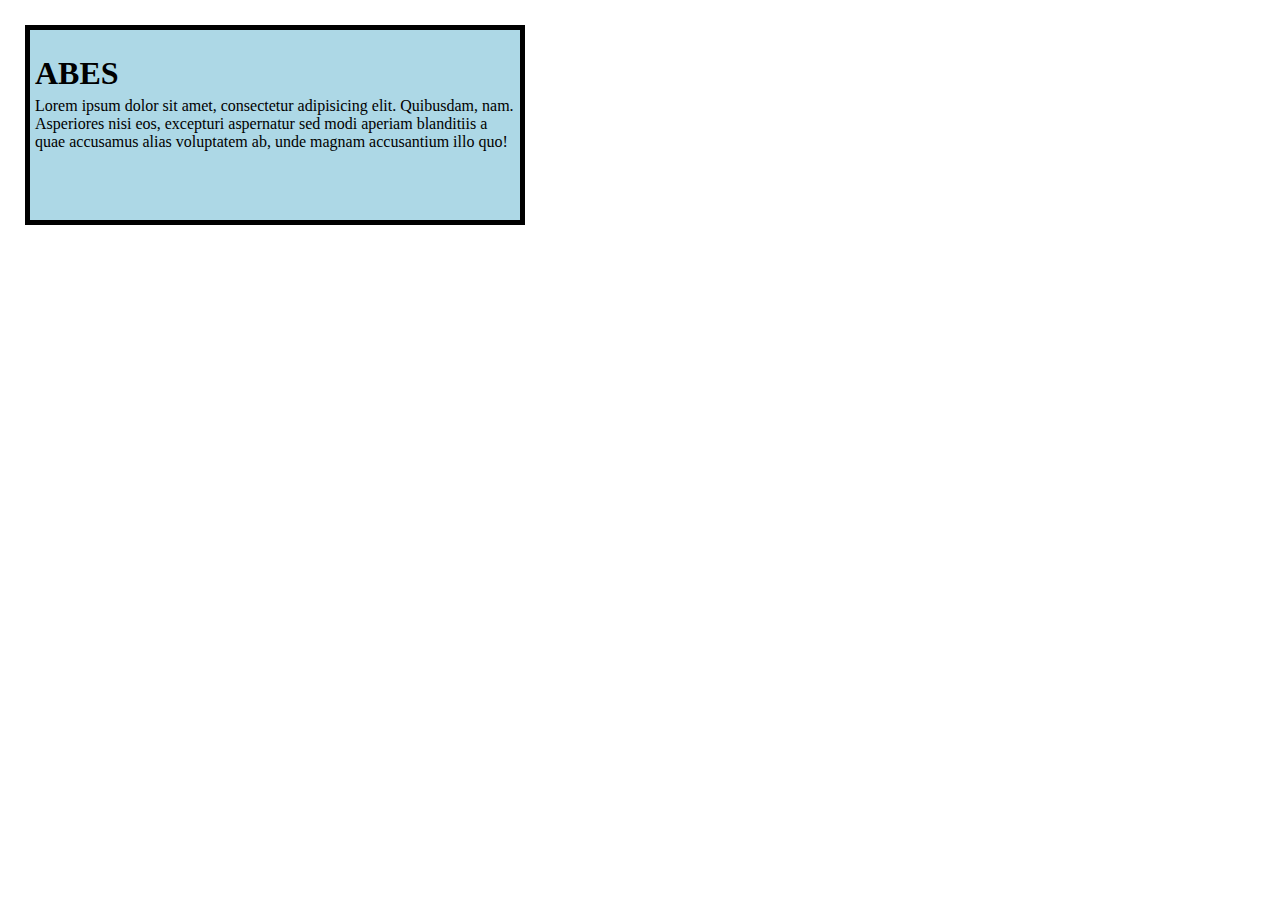
<file: boxmodel.html>
<!DOCTYPE html>
<html lang="en">
<head>
    <meta charset="UTF-8">
    <meta name="viewport" content="width=device-width, initial-scale=1.0">
    <title>CSS Box Model</title>
     <style>
        body{
            margin:0px;
            padding:0px;
        }
        html,*{
            margin:5px;
            padding:0px;
            box-sizing: border-box;
        }
        div{
            width:500px;
            height:200px;
            background-color: lightblue;
            padding: 20px 0px;
            border: 5px solid#000;
            margin:20px;
            
        }
    </style>
</head>
<body>
    <div>
        <h1>ABES</h1>
        <p>Lorem ipsum dolor sit amet, consectetur adipisicing elit. Quibusdam, nam. Asperiores nisi eos, excepturi aspernatur sed modi aperiam blanditiis a quae accusamus alias voluptatem ab, unde magnam accusantium illo quo!</p>
    </div>
   
</body>
</html>
</file>
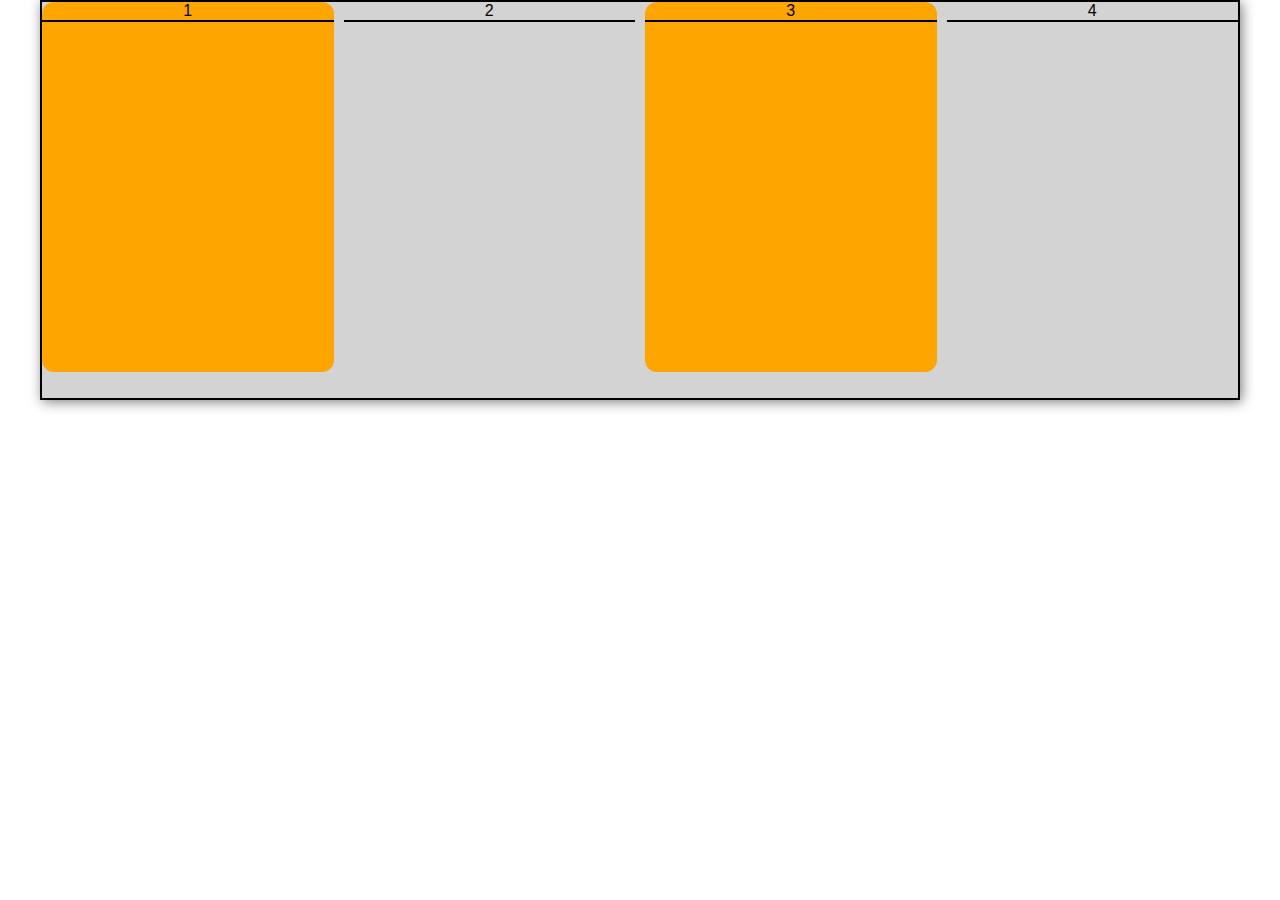
<file: grid1.html>
<!DOCTYPE html>
<html lang="en">
<head>
    <meta charset="UTF-8">
    <meta name="viewport" content="width=device-width, initial-scale=1.0">
    <title>Document</title>
    <style>
        html,*{
            margin: 0;
            padding: 0;
            box-sizing: border-box;
        }
       
        main {
            width: 1200px;
            height: 400px;
            background-color: lightgrey;
            margin: 0 auto;
            display: grid;
            grid-template-columns: repeat(4, 4fr);
            gap: 10px;
            text-align: center;
            font-family: Arial, Helvetica, sans-serif;
            border: 2px solid black;
            box-shadow: 2px 2px 12px grey;
        }
        .box:nth-child(odd) {
            background-color: orange;
            height: 370px;
            border-radius: 12px;
            
        }
        hr{
            width: 100%;
            border: 1px solid black;
        }
        
         
    </style>
</head>
<body>
    <main>
        <div class="box">1<hr></div>
        <div class="box">2<hr></div>
        <div class="box">3<hr></div>
        <div class="box">4<hr></div>
    </main>
    
</body>
</html>
</file>
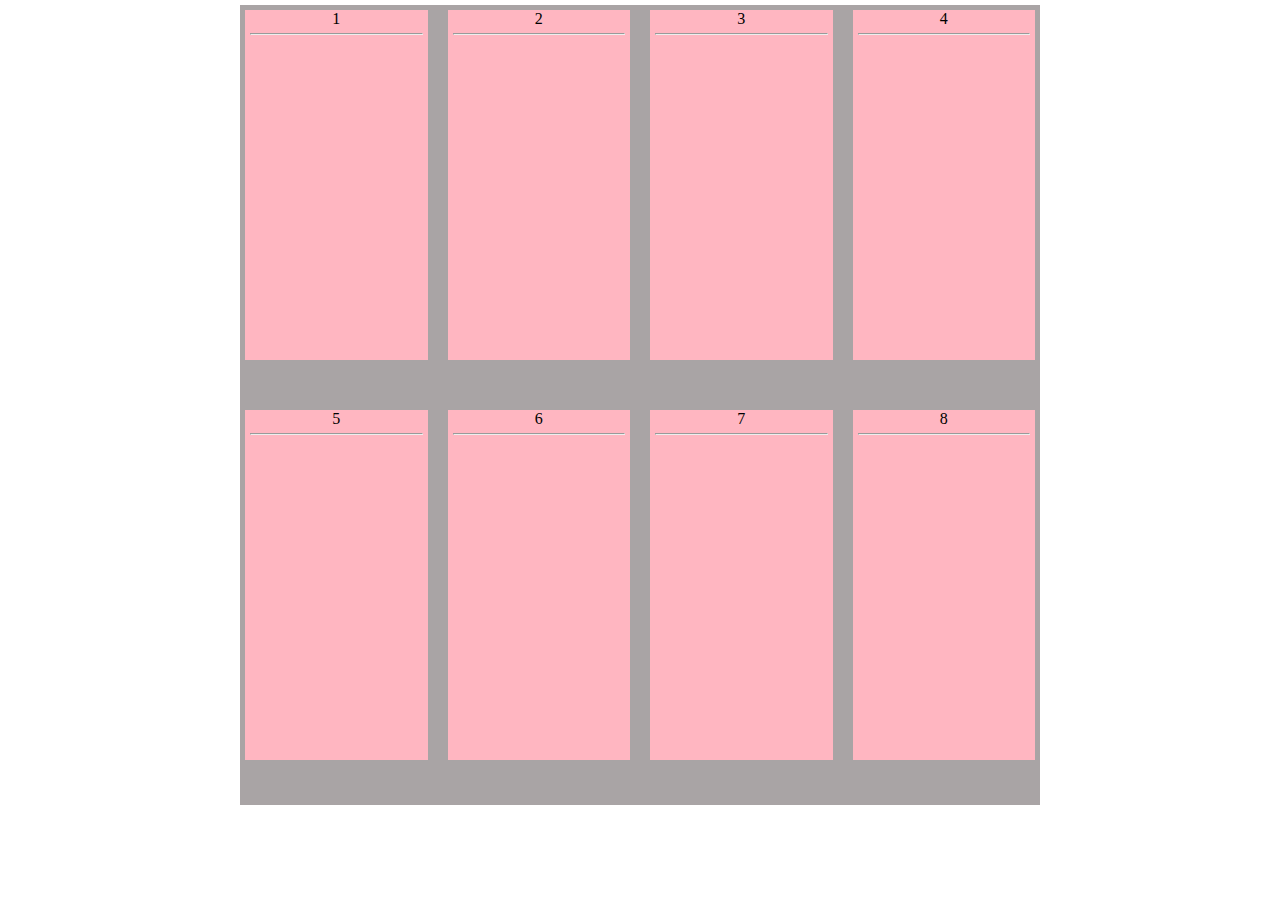
<file: layout.html>
<!DOCTYPE html>
<html lang="en">
<head>
    <meta charset="UTF-8">
    <meta name="viewport" content="width=device-width, initial-scale=1.0">
    <title>Flexbox Layout</title>
    <style>
        body{
            margin:0px;
            padding:0px;
        }
        html,*{
            margin:5px;
            padding:0px;
            box-sizing: border-box;
        }
        main{
            width: 800px;
            height: 400px;
            background-color: rgb(169, 164, 165);
            margin: 0 auto;
            display: flex;
            justify-content: space-between;
            gap: 10px;
            flex-direction: row;

        }
        .box{
            width: 250px;
            height: 350px;
            background-color: lightpink;

        }
        </style>
</head>
<body>
    <main align="center">
        <div class="box">1<hr></div>
        <div class="box">2<hr></div>
        <div class="box">3<hr></div>
        <div class="box">4<hr></div>
      </main>
      <main align="center">
            <div class="box" >5<hr></div>
            <div class="box">6<hr></div>
            <div class="box">7<hr></div>
            <div class="box">8<hr></div>
        </main>
    
</body>
</html>
</file>
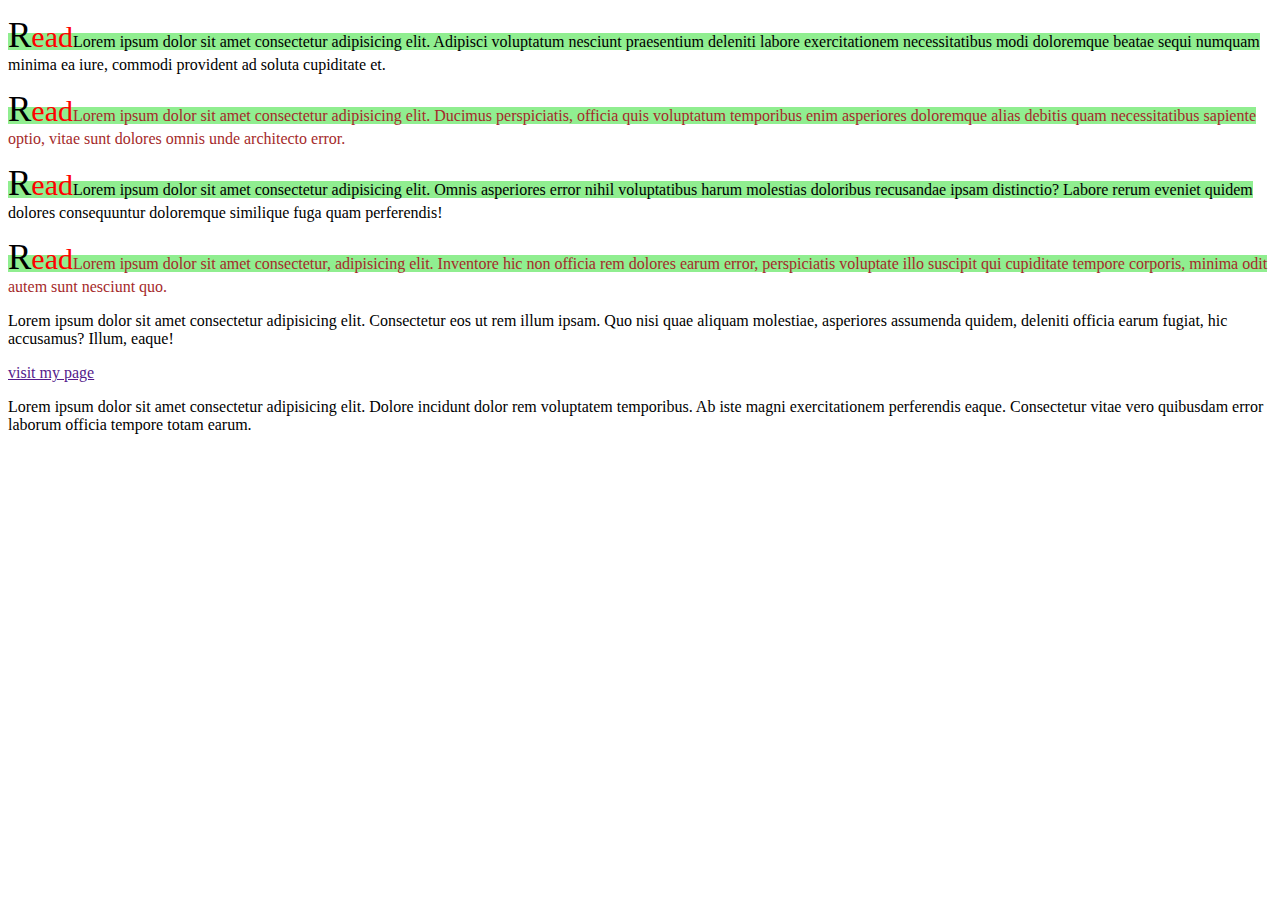
<file: selector.html>
<!DOCTYPE html>
<html lang="en">
<head>
    <meta charset="UTF-8">
    <meta name="viewport" content="width=device-width, initial-scale=1.0">
    <title>Css selector</title>
    <style>
        /*#main +p{
            background-color: green;
        }*/
       /* #main ~ p{
            background-color: cadetblue;
        }*/
       /* a:link{
            text-decoration: none;font-size: 30px;
        }*/
        /*a:hover{
            color:orange
        }*/
        /*a:visited{
            color:green;

        }*/
        #main p:nth-child(even){
            color:brown;
        }
        #main p::first-letter{
            color:black;
            font-size: 35px;
        }
        #main p::first-line{
            background-color: lightgreen;
        }
        #main p::before{
            content:"Read";
            color:red;
            font-size: 30px;
        }
    </style>
</head>
<body>
    <div id="main">
        <p>Lorem ipsum dolor sit amet consectetur adipisicing elit. Adipisci voluptatum nesciunt praesentium deleniti labore exercitationem necessitatibus modi doloremque beatae sequi numquam minima ea iure, commodi provident ad soluta cupiditate et. 
            </p>
            <p>Lorem ipsum dolor sit amet consectetur adipisicing elit. Ducimus perspiciatis, officia quis voluptatum temporibus enim asperiores doloremque alias debitis quam necessitatibus sapiente optio, vitae sunt dolores omnis unde architecto error.
            </p>
            <p>Lorem ipsum dolor sit amet consectetur adipisicing elit. Omnis asperiores error nihil voluptatibus harum molestias doloribus recusandae ipsam distinctio? Labore rerum eveniet quidem dolores consequuntur doloremque similique fuga quam perferendis!

            </p>
            <p>Lorem ipsum dolor sit amet consectetur, adipisicing elit. Inventore hic non officia rem dolores earum error, perspiciatis voluptate illo suscipit qui cupiditate tempore corporis, minima odit autem sunt nesciunt quo.

            </p>
    </div>
    <p>Lorem ipsum dolor sit amet consectetur adipisicing elit. Consectetur eos ut rem illum ipsam. Quo nisi quae aliquam molestiae, asperiores assumenda quidem, deleniti officia earum fugiat, hic accusamus? Illum, eaque!

    </p>
    <a href="">visit my page</a>
    <p>Lorem ipsum dolor sit amet consectetur adipisicing elit. Dolore incidunt dolor rem voluptatem temporibus. Ab iste magni exercitationem perferendis eaque. Consectetur vitae vero quibusdam error laborum officia tempore totam earum.
    </p>
    
</body>
</html>
</file>
